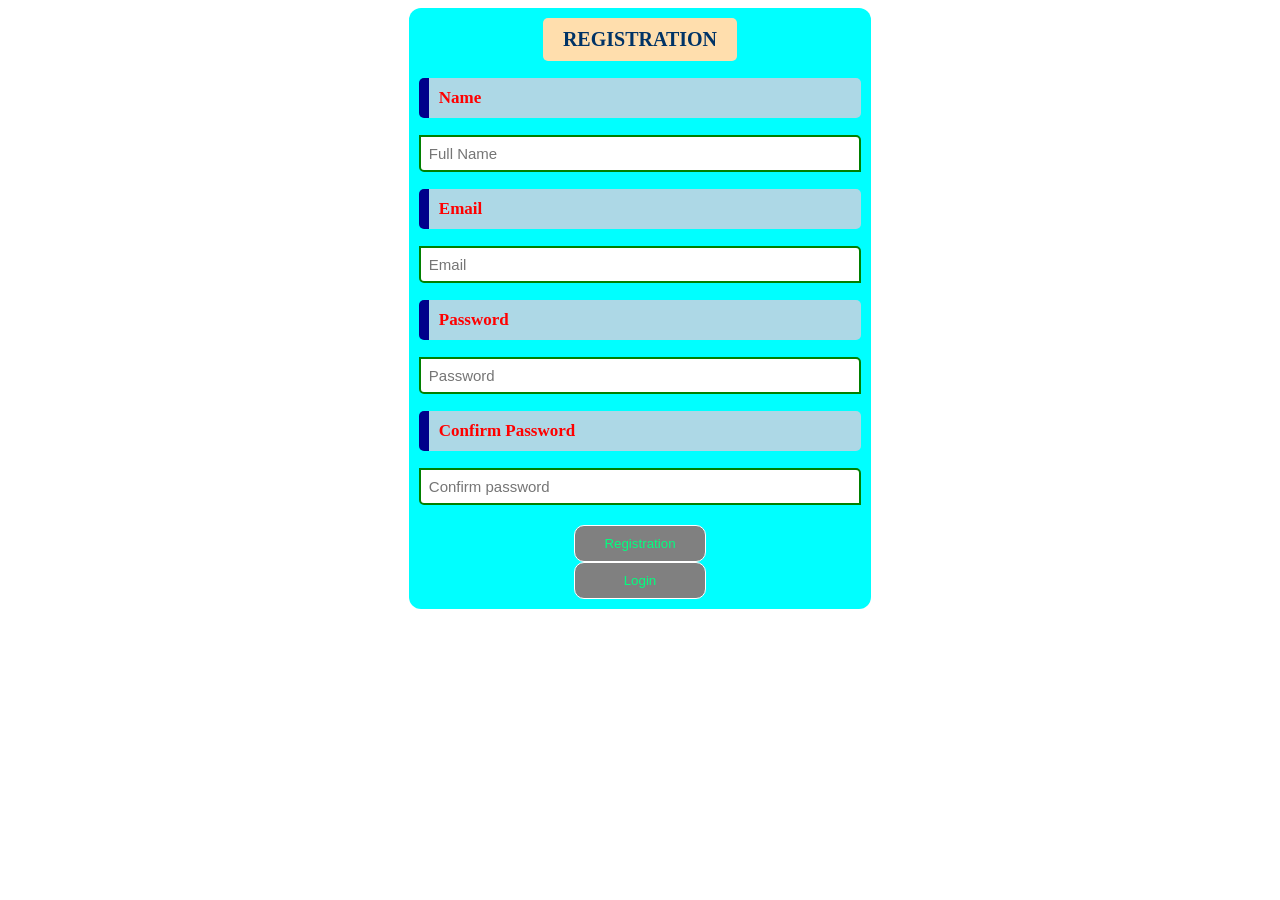
<file: day2_after_20-05_task/index.html>
<!DOCTYPE html>
<html lang="en">
<head>
    <meta charset="UTF-8">
    <meta name="viewport" content="width=device-width, initial-scale=1.0">
    <link rel="stylesheet" href="style.css">
    <title>Registration</title>
</head>
<body>
    <form action="">
        <h2>REGISTRATION</h2>
        <h3>Name</h3>
        <input type="text" id="name" required placeholder="Full Name">
        <h3>Email</h3>
        <input type="email" id="email" required placeholder="Email">
        <h3>Password</h3>
        <input type="password" id="password" placeholder="Password">
        <h3>Confirm Password</h3>
        <input type="password" id="confirm_password" placeholder="Confirm password">
        <p id="passerror"></p>
        <button type="button" onclick="reg()">Registration</button>
        <button type="button" onclick="window.location.href='login.html'">Login</button>
    </form>
    <script src="script.js"></script>
</body>
</html>
</file>
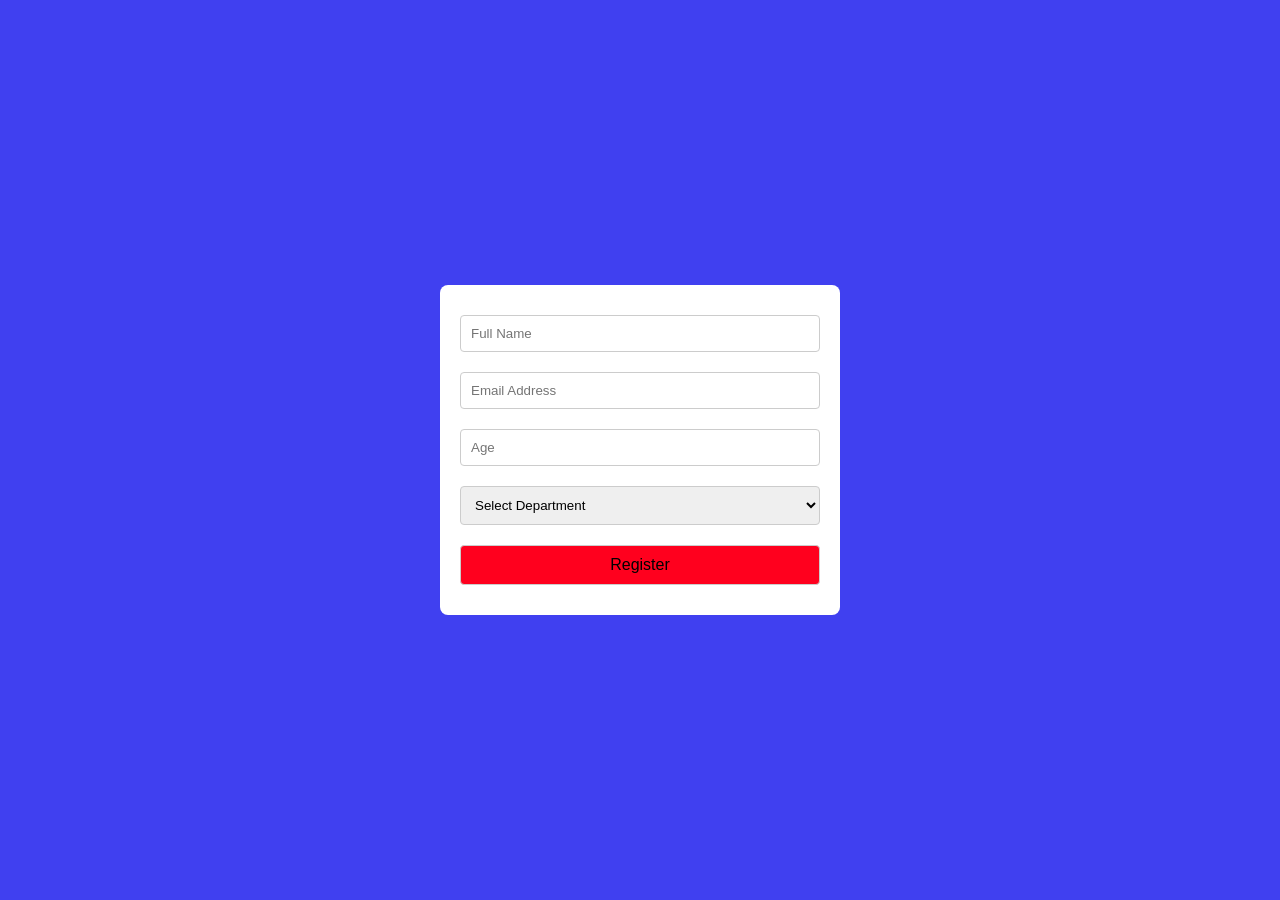
<file: day1/day1.html>
<!DOCTYPE html>
<html lang="en">
<head>
  <meta charset="UTF-8">
  <meta name="viewport" content="width=device-width, initial-scale=1.0">
  <style>
    body {
      font-family: Arial, sans-serif;
      background-color: #4040f0;
      margin: 0;
      padding: 0;
      display: flex;
      justify-content: center;
      align-items: center;
      height: 100vh;
    }
    #employeeForm {
      background-color: #fff;
      padding: 20px;
      border-radius: 8px;
      width: 100%;
      max-width: 400px;
      box-sizing: border-box;
    }
    input, select, button {
      width: 100%;
      padding: 10px;
      margin: 10px 0;
      border: 1px solid #ccc;
      border-radius: 4px;
      box-sizing: border-box;
    }
    button {
      background-color: #ff001e;
      color: black;
      cursor: pointer;
      font-size: 16px;
    }
  </style>
  <title>emp registration</title>
</head>
<body>
  <form id="employeeForm">
    <input type="text" id="empName" placeholder="Full Name" required>
    <input type="email" id="empEmail" placeholder="Email Address" required>
    <input type="number" id="empAge" placeholder="Age" required>
    <select id="empDept" required>
      <option value="">Select Department</option>
      <option value="HR">HR</option>
      <option value="Finance">Finance</option>
      <option value="Development">Development</option>
      <option value="Marketing">Marketing</option>
    </select>
    <button type="submit" onclick="registration()">Register</button>
  </form>
  <p id="output"></p>
</body>
<script>
function registration(){
  const name= document.getElementById("empName").value;
  const email= document.getElementById("empEmail").value;
  const age= document.getElementById("empAge").value;

  if (name.trim() === "") {
        alert("Please enter a name.");
        return;
      }
  if (email.trim() === "") {
        alert("Please enter a Email.");
        return;
  }
  if (age.trim() === "") {
        alert("Please enter a Age.");
        return;
  }
  const message = `Name=${name}, Email=${email},Age=${age}`;

      // Output to the page
      document.getElementById("output").innerText = message;
      console.log(message);
      
}
</script>
</html>
</file>
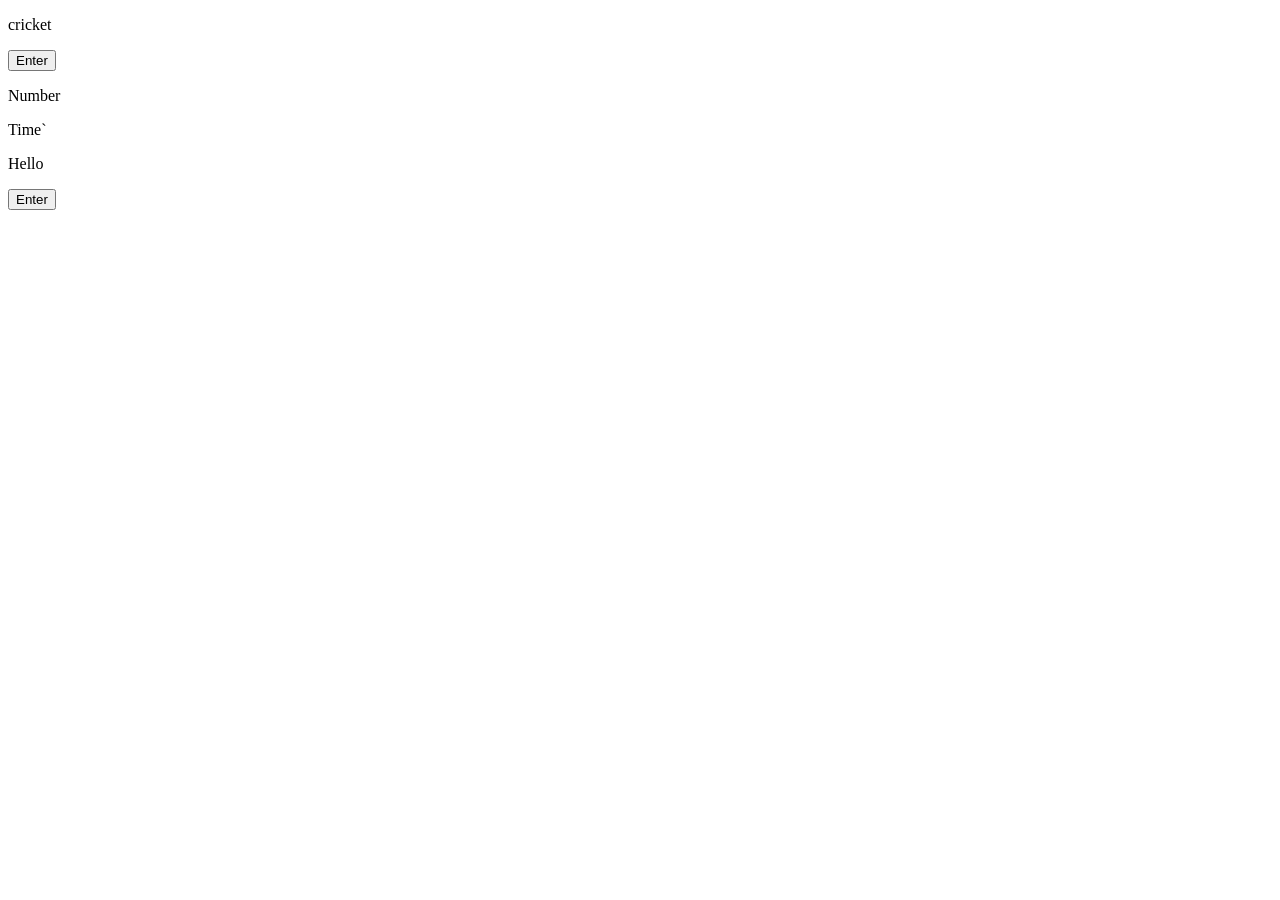
<file: day1/day1prac.html>
<!DOCTYPE html>
<html lang="en">
<head>
    <meta charset="UTF-8">
    <meta name="viewport" content="width=device-width, initial-scale=1.0">
    <title>Document</title>
</head>
<body>
    <p id="changeText">cricket</p>
    <button onclick="enter()">Enter</button>
    <p id="number">Number</p>
    <p id="time">Time`</p>
    <p id="toggle">Hello</p>
    <button onclick="enter1()">Enter</button>
</body>
<script>
    //✅ Task 1: Show a Popup Alert on Page Load
    // alertMessege();
    function alertMessege(){
        alert("Welcome to our website!");
    }
    //✅ Task 2: Log Different Data Types to the Console
    console.log(typeof "Hello");
    console.log(typeof 23);
    let bigNumber=32878728740093092709209092409n;
    console.log(typeof bigNumber);
    console.log(typeof true);
    let a;
    console.log(typeof a);
    a=null;
    console.log(typeof a);
    let car={mode:"nexa",year:2022};
    console.log(typeof a);
    //✅ Task 3: Prompt the User for Their Name and Greet Them
    let user=prompt("Enter your name");
    if(user){
        console.log(`Hello, ${user} welcome to my web page`);
    }
    else{
        console.log(`user didn't enter name`);
    }
    //✅ Change Webpage Content with JavaScript
    enter=function(){
        document.getElementById("changeText").innerText="Hokey";
    }
    //✅ Add Two Numbers from User and Show the Sum
    // let first=Number(prompt("first number"));
    // let secound=Number(prompt("secound number"));
    // console.log("sum of two numbers",first+secound);
    //✅ Show Whether a Number is Even or Odd
    // let num=prompt("Enter a number for even or odd")
    // if(num%2==0){
    //     document.getElementById("number").innerText=`The number ${num} is even`;
    // }
    // else{
    //     document.getElementById("number").innerText= `The number ${num} is odd`;
    // }
    //  ✅ Task 7: Greet User Based on Time of Day
    // time=()=>{
    //     const d=new Date();
    //     let t=d.getHours();
    //     console.log(`the time : ${t}`);
    //     if(0<=t && 12>t){
    //         document.getElementById("time").innerText=`Good Morning, ${user}`;
    //     }
    //     else if(12<=t && 16>t){
    //         document.getElementById("time").innerText=`Good Afternoon, ${user}`;
    //     }
    //     else{
    //         document.getElementById("time").innerText=`Good Evening, ${user}`;
    //     }
    // }
    // time();
    // ✅ Task 8: Create a Simple Age Checker
    // let age=Number(prompt("Enter your age"));
    // if(age<13){
    //     alert("You are a child.")
    // }
    // else if(age>13 && age<19){
    //     alert("You are a  teenager.")
    // }
    // else if(age>24){
    //     alert("You are a  adult.")
    // }
    // else{
    //     alert("please enter valid number.")
    // } 
    // ✅ Task 9: Toggle Text When a Button is Clicked
    // enter1=function (){
    //     document.getElementById("toggle").innerText="Goodbye"
    // }
    // ✅ Task 10: Simple Temperature Converter (°C to °F)
    let ctemp=Number(prompt("Enter temperature in Celsius"));
    let ktemp= (ctemp * (9/5)) + 32;
    alert(`${ctemp}°C is equal to ${ktemp}°F.`)
    
    
 
    
    
    

    
</script>
</html>
</file>
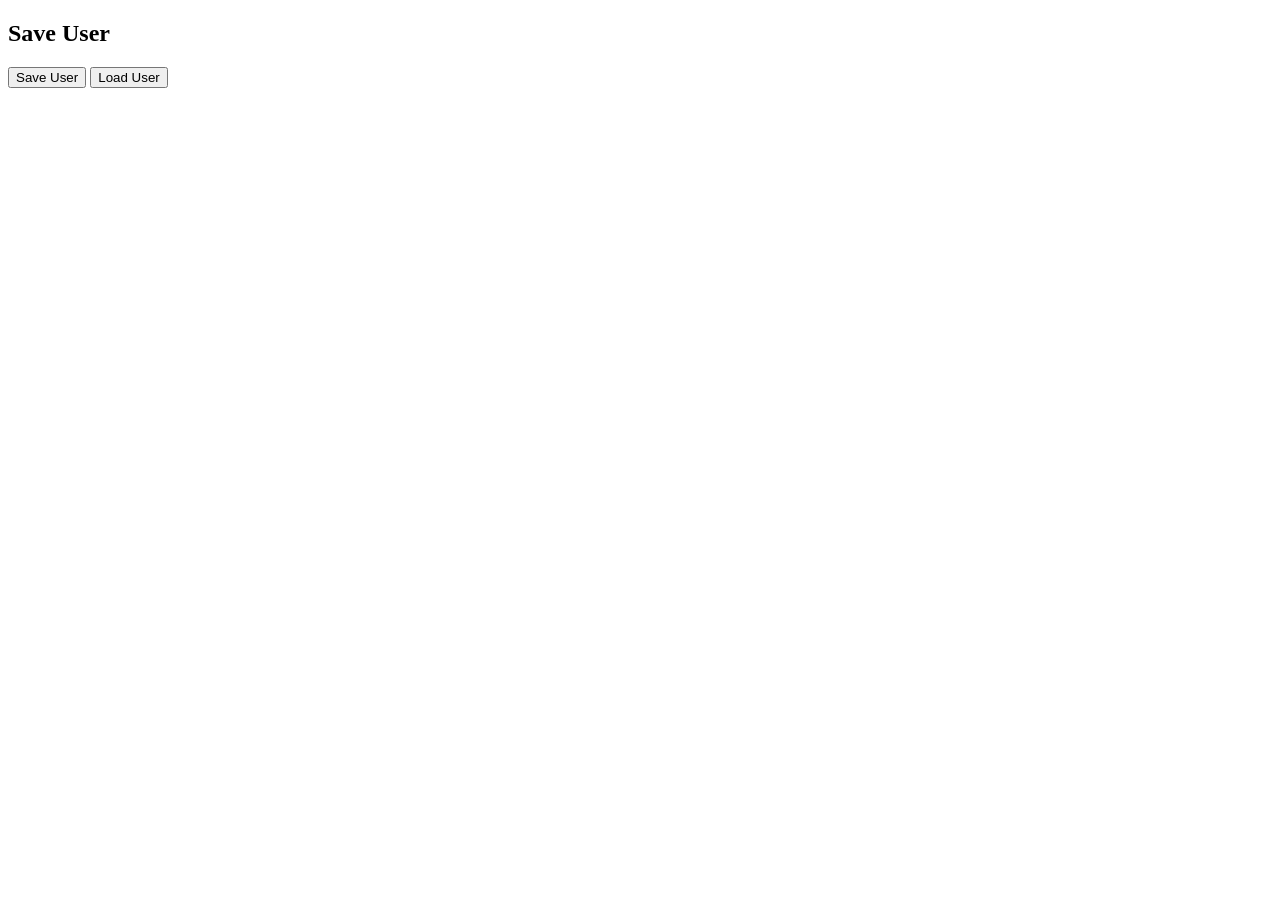
<file: day2 Variables and Data Types/storage.html>
<!DOCTYPE html>
<html>
  <head>
    <title>Local Storage Demo</title>
  </head>
  <body>
    <h2>Save User</h2>
    <button onclick="saveUser()">Save User</button>
    <button onclick="loadUser()">Load User</button>
    <p id="userInfo"></p>
    <script>
      const user = {
        name: "yash",
        age: 28,
        loggedIn: true,
      };
      function saveUser() {
       
        console.log(typeof JSON.stringify(user))
        localStorage.setItem("yash", JSON.stringify(user));
        alert("User saved!");
      }
      function loadUser() {
        const stored = localStorage.getItem("yash");
         const parsedUser = JSON.parse(stored);
         document.getElementById("userInfo").innerText = `
        Name: ${parsedUser.name}, Age: ${parsedUser.age}, Logged In: ${parsedUser.loggedIn}`;
      }
    </script>
  </body>
</html>
</file>
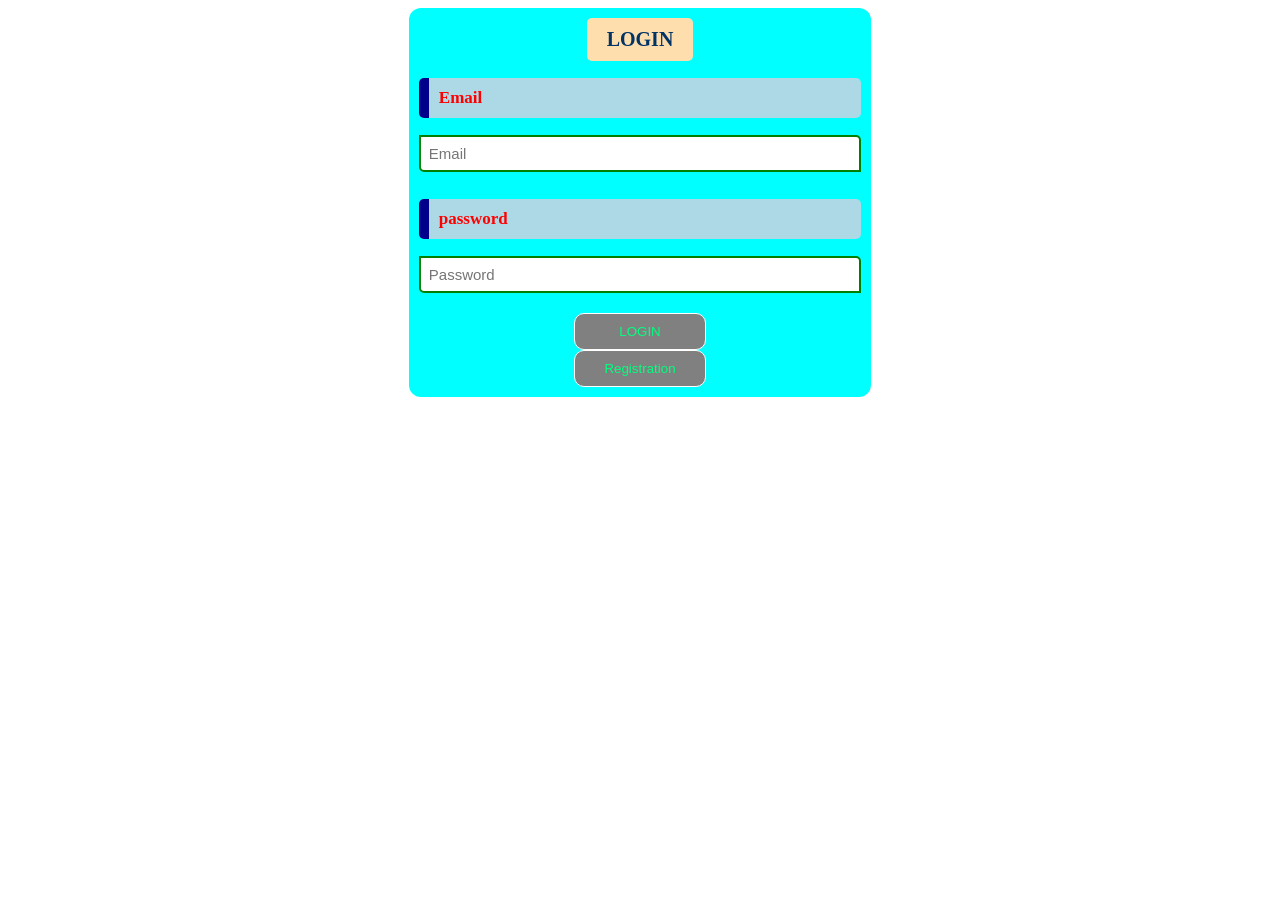
<file: day2_after_20-05_task/login.html>
<!DOCTYPE html>
<html lang="en">
<head>
    <meta charset="UTF-8">
    <meta name="viewport" content="width=device-width, initial-scale=1.0">
    <link rel="stylesheet" href="style.css">
    <title>logIn</title>
</head>
<body>
    <form action="">
        <h2>LOGIN</h2>
    <h3>Email</h3>
    <input type="email" id="email" required placeholder="Email">
    <p id="email_error" style="margin-bottom: 0;"></p>
    <h3>password</h3>
    <input type="password" id="password" placeholder="Password">
    <p id="error"></p>
    <button type="button" onclick="login()">LOGIN</button>
    <button type="button" onclick="window.location.href='index.html'">Registration</button>
    </form>
    <script src="script.js"></script>
</body>
</html>
</file>
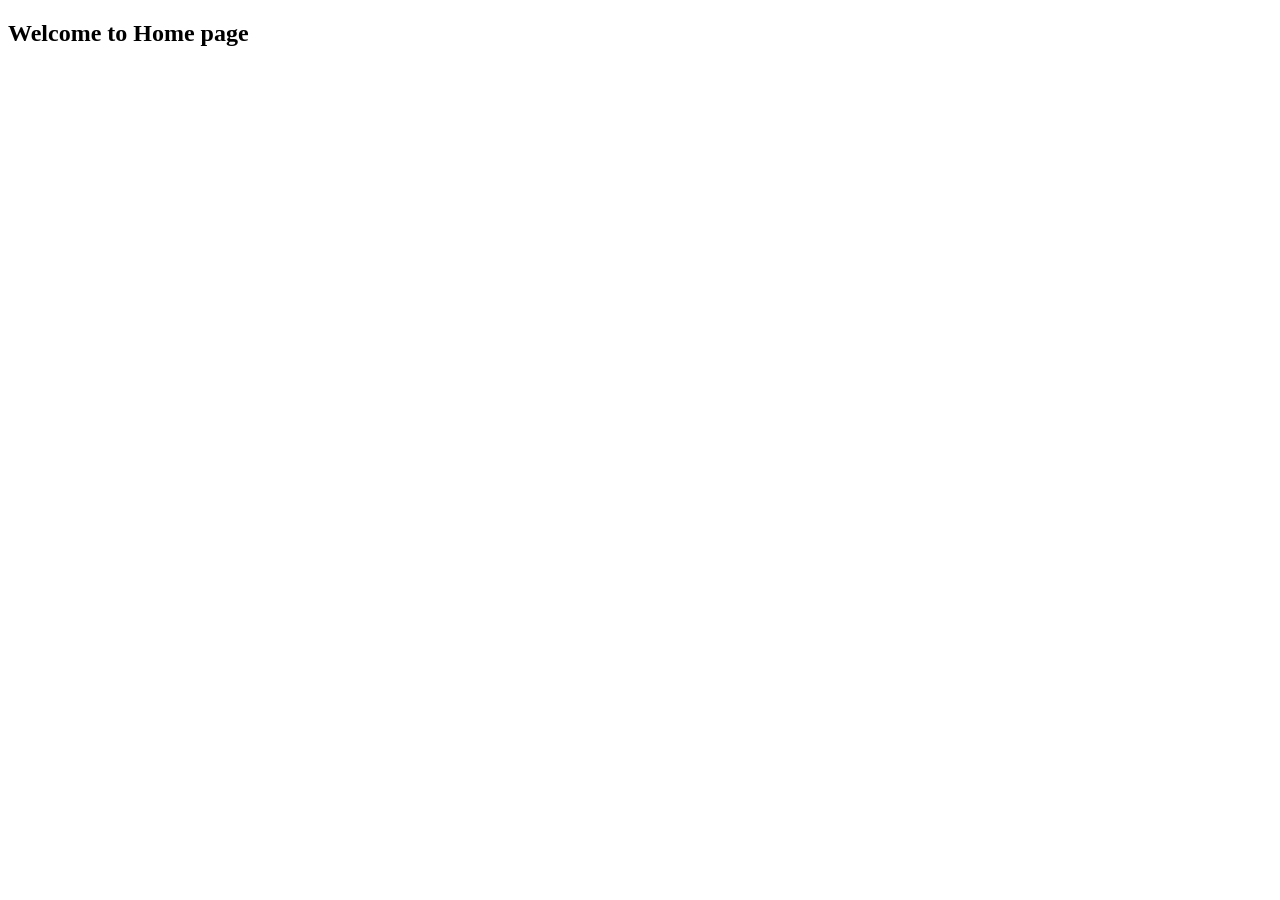
<file: day2_after_20-05_task/welcome.html>
<!DOCTYPE html>
<html lang="en">
<head>
    <meta charset="UTF-8">
    <meta name="viewport" content="width=device-width, initial-scale=1.0">
    <title>welcome</title>
</head>
<body>
    <h2>Welcome to Home page</h2>
</body>
</html>
</file>
<file: day2_after_20-05_task/style.css>
form{
    background-color:aqua;
    width:35%;
    height:auto;
    display: grid;
    margin:0 auto;
    padding: 10px;
    border-radius: 12px;
}
h2{
    width: auto;
    font-size: 20px;
    font-weight: bold;
    color: #003366; 
    background-color: #FFDEAD;
    margin: auto;
    padding: 10px 20px;
    border-radius: 5px;
    box-sizing: border-box;
}
h3{
    width: 100%;
    font-size: 17px;
    font-weight: bold;
    color: red;
    background-color: lightblue;
    padding: 10px;
    border-left:10px solid darkblue ;
    border-radius: 5px;
    box-sizing: border-box;
}
input{
    width: 100%;
    font-size: 15px;
    /* background-color: black; */
    padding: 8px;
    border: 2px solid green;
    border-radius:0 5px 0 5px;
    box-sizing: border-box;
}
p{
    margin: 10px;
    color: red;
    font-style: italic;

}
button{
    width: 30%;
    margin-top: 20px;
    margin: auto;
    padding: 10px 20px;
    color: springgreen;
    background-color: grey;
    border: 1px solid white;
    border-radius: 10px;
}
button:hover{
    cursor: pointer;
}
</file>
